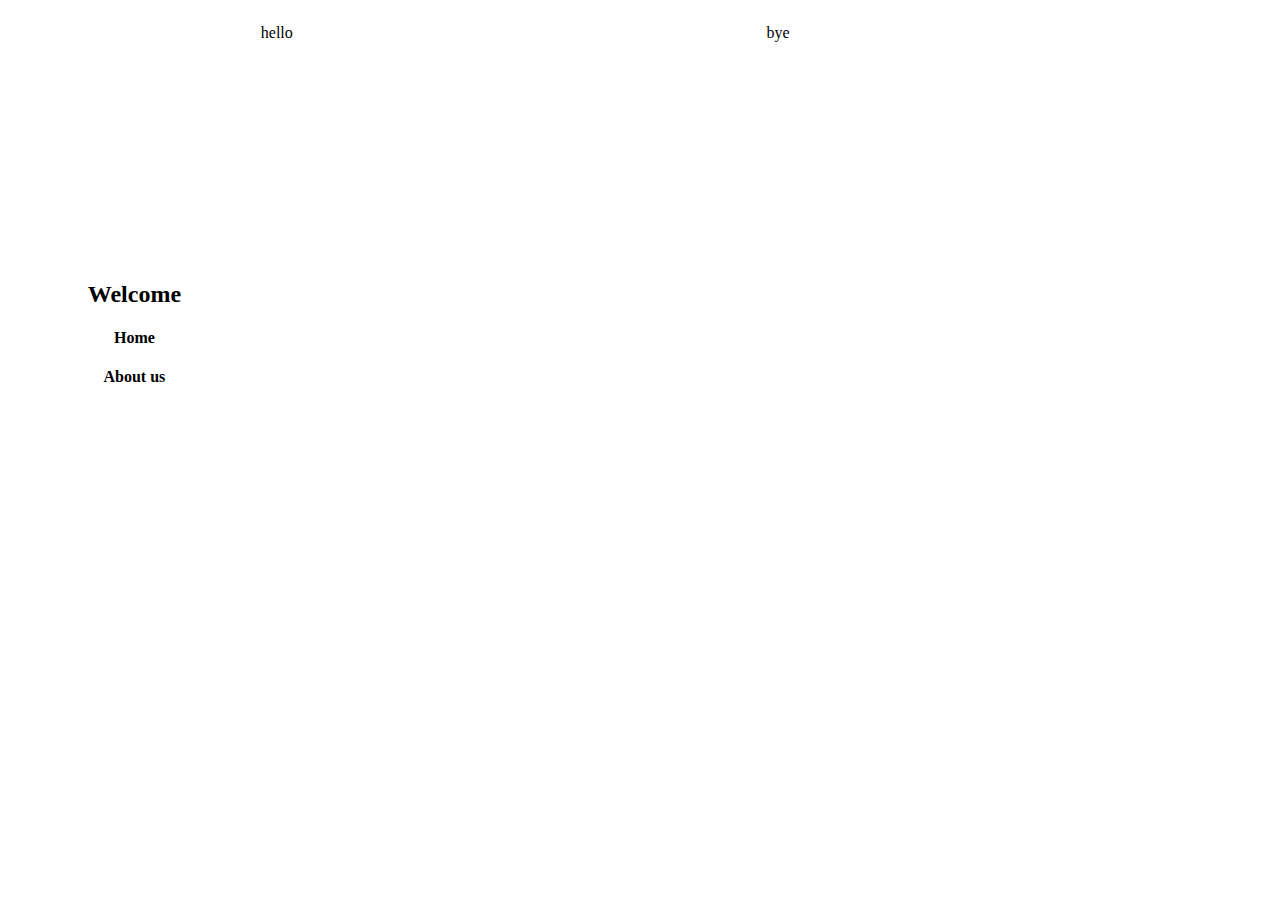
<file: html/Index.html>
<!DOCTYPE html>
<html>
	<head>
		<title>Auxillia: Technological Solutions</title>
		<link type="text/css" rel="stylesheet" href="../css/main.css"/>
	</head>
	<body>
		<header>
			<div class="sidebar">
				<h2>Welcome</h2>
				<h4><a href="Index.html">Home</a></h4>
				<h4><a href="About Us/Index.html">About us</a></h4>
			</div>
		</header>
		<div class="sliders">
			<div class="leftSlider">
				<p>hello</p>
			</div>
			<div class="rightSlider">
				<p>bye</p>
			</div>
		</div>
		<footer>
		</footer>
	</body>
</html>
</file>
<file: css/main.css>
h1{
	text-align:center;
}
.sidebar{
	Width:20%;
	Height:100%;
	text-align:center;
	padding-top:20%;
	padding-bottom:20%;
	background-color:white;
	float:left;
}
.sidebar > h4 > a{
	text-decoration:none;
	color:black;
}
.sliders > .leftSlider{
	width:40%;
	height:100%;
	background-color:white;
	float:left;
}
.sliders > .rightSlider{
	width:40%;
	height:100%;
	background-color:white;
	float:left;
}
</file>
